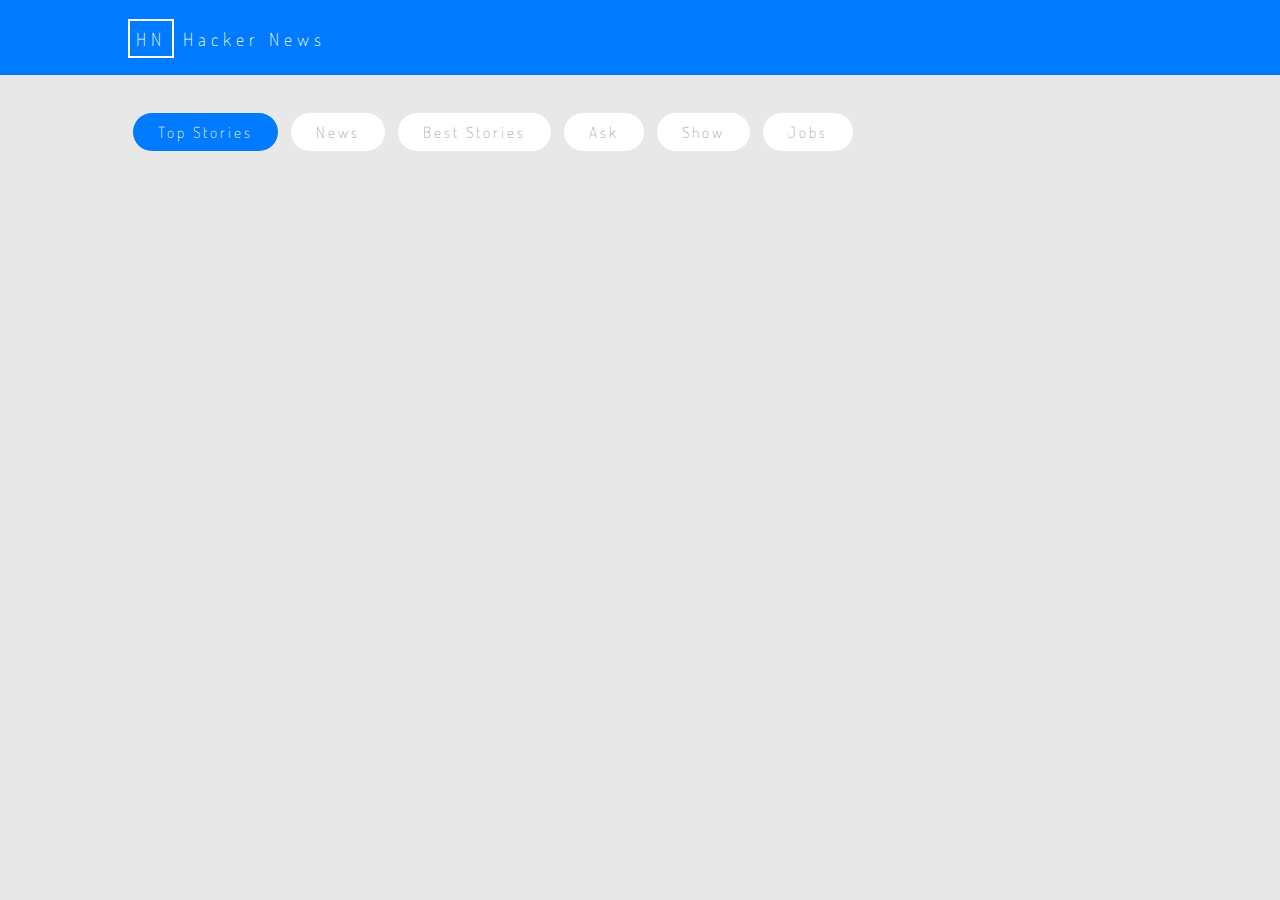
<file: Raid03-Clonernews/index.html>
<!DOCTYPE html>
<html>

<head>
    <meta name="viewport" content="width=device-width, initial-scale=1">
    <title>📰 Clonernews</title>
    <link rel="stylesheet" href="style.css">
</head>

<body>
    <div class="header">
        <h4>
            <span style="padding:6px; border: 2px solid white">HN</span> Hacker News
        </h4>
    </div>

    <div class="main">

        <div class="pages-titles" style="text-align:left">
            <div class="button">
                <h2 id="topstories" class="page-title" onclick="toggleButton('topstories');"> Top Stories </h2>
            </div>

            <div class="button">
                <h2 id="newstories" class="page-title unselected" onclick="toggleButton('newstories');"> News </h2>
            </div>

            <div class="button">
                <h2 id="beststories" class="page-title unselected" onclick="toggleButton('beststories');"> Best Stories </h2>
            </div>

            <div class="button">
                <h2 id="askstories" class="page-title unselected" onclick="toggleButton('askstories');"> Ask </h2>
            </div>

            <div class="button">
                <h2 id="showstories" class="page-title unselected" onclick="toggleButton('showstories');"> Show </h2>
            </div>

            <div class="button">
                <h2 id="jobstories" class="page-title unselected" onclick="toggleButton('jobstories');"> Jobs </h2>
            </div>
        </div>

        <div id="result"></div>

    </div>

    <!-- MODAL -->

    <div class="container" style="display:none">
        <div class="email" onmouseover="this.classList.add('expand')" onmouseout="this.classList.remove('expand')">
            <div class="from">
                <div class="from-contents">
                    <div class="name">👆🏻 Don't miss out...</div>
                </div>
            </div>

            <div class="to">
                <div class="to-contents">
                    <div class="top">
                        <div class="name-large">New stories have been published.</div>
                    </div>

                </div>
            </div>
        </div>
    </div>
    <script type="text/javascript" src="app.js"></script>
</body>

</html>
</file>
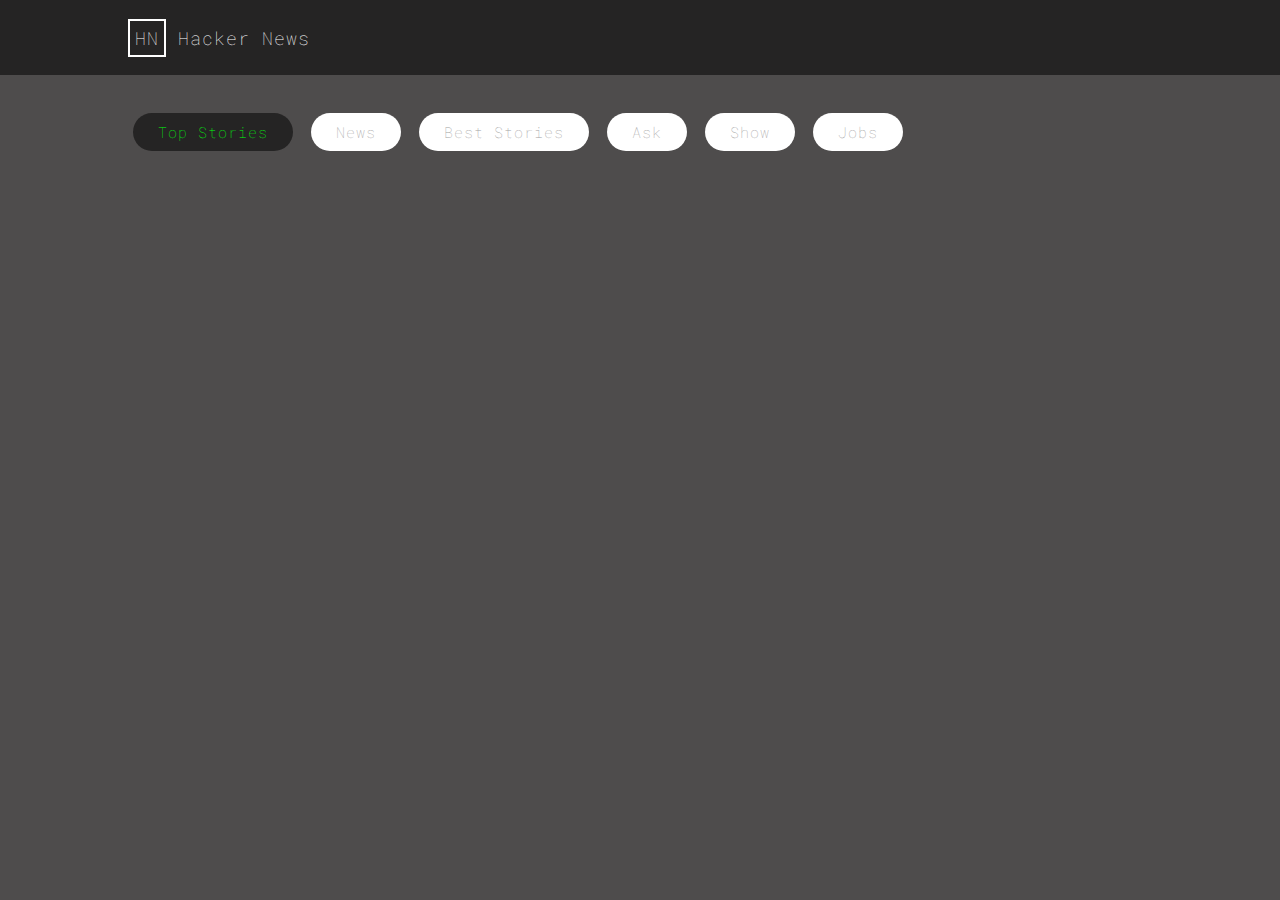
<file: Raid03-Clonernews/md-cn/index.html>
<!DOCTYPE html>
<html>

<head>
    <meta name="viewport" content="width=device-width, initial-scale=1">
    <title>📰 Clonernews</title>
    <link rel="stylesheet" href="style.css">
</head>

<body>
    <div class="header">
        <h4>
            <span style="padding: 5px; border: 2px solid white;">HN</span> Hacker News
        </h4>
    </div>

    <div class="main">

        <div class="pages-titles" style="text-align:left">
            <div class="button">
                <h2 id="topstories" class="page-title" onclick="toggleButton('topstories');"> Top Stories </h2>
            </div>

            <div class="button">
                <h2 id="newstories" class="page-title unselected" onclick="toggleButton('newstories');"> News </h2>
            </div>

            <div class="button">
                <h2 id="beststories" class="page-title unselected" onclick="toggleButton('beststories');"> Best Stories </h2>
            </div>

            <div class="button">
                <h2 id="askstories" class="page-title unselected" onclick="toggleButton('askstories');"> Ask </h2>
            </div>

            <div class="button">
                <h2 id="showstories" class="page-title unselected" onclick="toggleButton('showstories');"> Show </h2>
            </div>

            <div class="button">
                <h2 id="jobstories" class="page-title unselected" onclick="toggleButton('jobstories');"> Jobs </h2>
            </div>
        </div>

        <div id="result"></div>

    </div>

    <!-- MODAL -->

    <div class="container" style="display:none">
        <div class="email" onmouseover="this.classList.add('expand')" onmouseout="this.classList.remove('expand')">
            <div class="from">
                <div class="from-contents">
                    <div class="name">👆🏻 Don't miss out...</div>
                </div>
            </div>

            <div class="to">
                <div class="to-contents">
                    <div class="top">
                        <div class="name-large">New stories have been published.</div>
                    </div>

                </div>
            </div>
        </div>
    </div>
    <script type="text/javascript" src="app.js"></script>
</body>

</html>
</file>
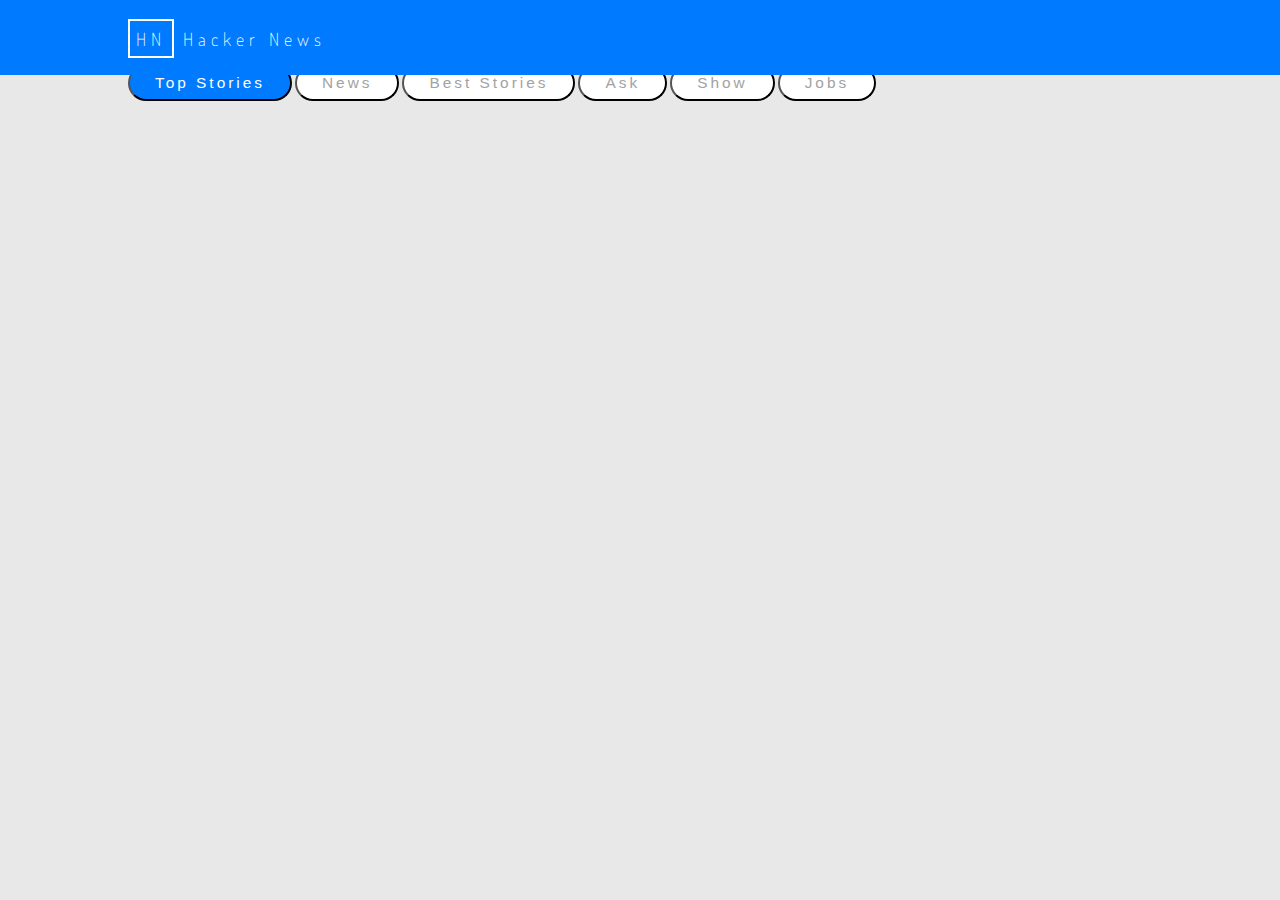
<file: Raid03-Clonernews/index2.html>
<!DOCTYPE html>
<html>

<head>
    <meta name="viewport" content="width=device-width, initial-scale=1">
    <title>📰 Clonernews</title>
    <link rel="stylesheet" href="style.css">
</head>

<body>
    <div class="header">
        <h4>
            <span class="hn-logo">HN</span> Hacker News
        </h4>
    </div>

    <div class="main">

        <div class="pages-titles">
            <button id="topstories" class="page-title" onclick="toggleButton('topstories');"> Top Stories </button>
            <button id="newstories" class="page-title unselected" onclick="toggleButton('newstories');"> News </button>
            <button id="beststories" class="page-title unselected" onclick="toggleButton('beststories');"> Best Stories </button>
            <button id="askstories" class="page-title unselected" onclick="toggleButton('askstories');"> Ask </button>
            <button id="showstories" class="page-title unselected" onclick="toggleButton('showstories');"> Show </button>
            <button id="jobstories" class="page-title unselected" onclick="toggleButton('jobstories');"> Jobs </button>
        </div>

        <div id="result"></div>

    </div>

    <!-- MODAL -->

    <div class="container hidden">
        <div class="email" onmouseover="this.classList.add('expand')" onmouseout="this.classList.remove('expand')">
            <div class="from">
                <div class="from-contents">
                    <div class="name">👆🏻 Don't miss out...</div>
                </div>
            </div>

            <div class="to">
                <div class="to-contents">
                    <div class="top">
                        <div class="name-large">New stories have been published.</div>
                    </div>

                </div>
            </div>
        </div>
    </div>
    <script type="text/javascript" src="app.js"></script>
</body>

</html>
</file>
<file: Raid03-Clonernews/style.css>
@import url('https://fonts.googleapis.com/css?family=Dosis&display=swap');

body {
    background-color: #e8e8e8;
    font-family: 'Dosis', sans-serif;
    font-size: 14px;
    line-height: 1.6;
    color: #a39d9d;
    margin: 65px 0;
}

.hn-logo {
    padding: 6px;
    border: 2px solid white;
}

.hidden {
    display: none;
}

.button {
    display: inline-block;
    padding: 5px;
    margin-top: 30px;
}

.page-title,
.unselected {
    cursor: pointer;
    letter-spacing: 3px;
    display: inline-block;
    font-size: 110%;
    font-weight: 100;
    padding: 7px 25px;
    border-radius: 35px;
    text-decoration: none;
    transition: .4s;
}

.page-title {
    color: #FFF;
    background-color: #007BFF;
}

.unselected {
    color: #A2A2A2;
    background-color: #FFFFFF;
}

a {
    text-decoration: none;
    color: #636363;
}

a:hover {
    color: #277cae94;
}

.header {
    margin-bottom: 100px;
    height: 75px;
    color: white;
    background-color: #007BFF;
    text-align: left;
    width: 100%;
    z-index: 999;
    position: fixed;
    top: 0;
}

h2 {
    text-align: center;
}

h3 {
    margin: 0;
    font-size: 22px;
}

h4 {
    margin-left: 10%;
    letter-spacing: 5px;
    font-size: 130%;
    font-weight: 100;
}

.main {
    margin: 0 auto;
}

.score {
    font-size: 20px;
    color: #007BFF;
    margin-right: 4px;
}

.story,
.comment {
    background-color: #FFFFFF;
    margin: 4px;
    padding: 8px;
    border: 1px solid #B6B6B6;
}

.storyText {
    margin-top: 8px;
    color: #555555;
    font-size: 90%;
    text-align: justify;
}

.comments,
.toggle-comment {
    color: #007BFF;
    cursor: pointer;
    font-size: 20px;
}

.comments:hover {
    color: #007BFF;
}

.story-by,
.comment-by {
    font-size: 20px;
    color: #707b7c;
    margin-left: 4px;
    margin-right: 4px;
}

.story-by:hover,
.comment-by:hover {
    color: #adb5b7;
}

.comment-text {
    color: #555555;
    padding: 8px;
}

.date {
    color: #007BFF;
}

.date:hover {
    color: #0056b3;
}

footer {
    background-color: #007BFF;
    text-align: center;
    width: 100%;
    position: fixed;
}

@media (min-width: 720px) {
    .toggle-view {
        display: inline;
    }
    .main {
        max-width: 80%;
    }
}

@media (max-width: 1000px) {
    .main {
        max-width: 100%;
    }
}

/* MODAL */

.container {
    align-items: center;
    display: flex;
    height: 360px;
    justify-content: center;
    width: 360px;
    position: fixed;
    top: 93%;
    left: 50%;
    align-items: center;
    text-align: center;
    color: #7c6363;
    transform: translate(-50%, -50%);
}

.email {
    color: white;
    background-color: #007BFF;
    border-radius: 16px;
    height: 32px;
    overflow: hidden;
    position: relative;
    width: 145px;
    -webkit-tap-highlight-color: transparent;
    transition: width 300ms cubic-bezier(0.4, 0.0, 0.2, 1), height 300ms cubic-bezier(0.4, 0.0, 0.2, 1), box-shadow 300ms cubic-bezier(0.4, 0.0, 0.2, 1), border-radius 300ms cubic-bezier(0.4, 0.0, 0.2, 1);
}

.email:not(.expand) {
    cursor: pointer;
}

.email:not(.expand):hover {
    background: #0056b3;
}

.from,
.to {
    position: absolute;
    transition: opacity 200ms 100ms cubic-bezier(0.0, 0.0, 0.2, 1);
}

.from-contents,
.to-contents {
    display: flex;
    flex-direction: row;
    transform-origin: 0 0;
    transition: transform 300ms cubic-bezier(0.4, 0.0, 0.2, 1);
}

.to {
    opacity: 0;
}

.to-contents {
    transform: scale(.55);
}

.name {
    font-size: 14px;
    line-height: 32px;
    margin-left: 10px;
}

.top {
    background: #0056b3;
    display: flex;
    flex-direction: row;
    height: 70px;
    transition: height 300ms cubic-bezier(0.4, 0.0, 0.2, 1);
    width: 300px;
}

.name-large {
    color: #d8c6d8;
    font-size: 16px;
    line-height: 70px;
    margin-left: 20px;
}

.email.expand {
    border-radius: 6px;
    box-shadow: 0 10px 20px rgba(0, 0, 0, 0.10), 0 6px 6px rgba(0, 0, 0, 0.16);
    height: 69px;
    width: 300px;
}

.expand .from {
    opacity: 0;
}

.expand .from-contents {
    transform: scale(1.91);
}

.expand .to {
    opacity: 1;
}

.expand .to-contents {
    transform: scale(1);
}
</file>
<file: Raid03-Clonernews/md-cn/style.css>
@import url('https://fonts.googleapis.com/css?family=Roboto+Mono&display=swap');

body {
    background-color: rgb(78, 76, 76);
    font-family: 'Roboto Mono';
    font-size: 14px;
    line-height: 1.6;
    color: darkgrey;
    margin: 65px 0;
}

.hn-logo {
    padding: 6px;
    border: 2px solid rgb(0, 255, 13);
}

.hidden {
    display: none;
}

.button {
    display: inline-block;
    padding: 5px;
    margin-top: 30px;
    text-align: center;
}

.page-title,
.unselected {
    cursor: pointer;
    letter-spacing: 1px;
    display: inline-block;
    font-size: 110%;
    font-weight: 100;
    padding: 7px 25px;
    border-radius: 35px;
    text-decoration: none;
    transition: .4s;
}

.page-title {
    color: rgb(0, 255, 13);
    background-color: rgb(37, 36, 36);
}

.unselected {
    color: #A2A2A2;
    background-color: #FFFFFF;
}

a {
    text-decoration: none;
    color: #636363;
}

a:hover {
    color: rgb(6, 156, 14);
}

.header {
    margin-bottom: 100px;
    margin-right: 50px;
    height: 75px;
    color: white;
    background-color: rgb(37, 36, 36);
    text-align: left;
    width: 100%;
    z-index: 99;
    position: fixed;
    top: 0;
}

h2 {
    text-align: center;
}

h3 {
    margin: 0;
    font-size: 22px;
}

h4 {
    margin-left: 10%;
    letter-spacing: 1px;
    font-size: 130%;
    font-weight: 100;
}

.main {
    margin: 0 auto;
}

.score {
    font-size: 20px;
    color: rgb(0, 255, 13);
    margin-right: 4px;
}

.story,
.comment {
    background-color: #FFFFFF;
    margin: 4px;
    padding: 8px;
    border: 1px solid #B6B6B6;
}

.storyText {
    margin-top: 8px;
    color: #555555;
    font-size: 90%;
    text-align: justify;
}

.comments,
.toggle-comment {
    color: rgb(0, 255, 13);
    cursor: pointer;
    font-size: 20px;
}

.comments:hover {
    color: rgb(0, 255, 13);
}

.story-by,
.comment-by {
    font-size: 20px;
    color: #707b7c;
    margin-left: 4px;
    margin-right: 4px;
}

.story-by:hover,
.comment-by:hover {
    color: #adb5b7;
}

.comment-text {
    color: #555555;
    padding: 8px;
}

.date {
    color: rgb(0, 255, 13);
}

.date:hover {
    color: rgb(6, 172, 14);
}

footer {
    background-color: rgb(0, 255, 13);
    text-align: center;
    width: 100%;
    position: fixed;
}

@media (min-width: 720px) {
    .toggle-view {
        display: inline;
    }
    .main {
        max-width: 80%;
    }
}

@media (max-width: 1000px) {
    .main {
        max-width: 100%;
    }
}

/* MODAL */

.container {
    align-items: center;
    display: flex;
    height: 360px;
    justify-content: center;
    width: 360px;
    position: fixed;
    top: 93%;
    left: 50%;
    text-align: center;
    color: #7c6363;
    transform: translate(-50%, -50%);
}

.email {
    color: white;
    background-color: rgb(0, 255, 13);
    border-radius: 16px;
    height: 32px;
    overflow: hidden;
    position: relative;
    width: 200px;
    -webkit-tap-highlight-color: transparent;
    transition: width 300ms cubic-bezier(0.4, 0.0, 0.2, 1), height 300ms cubic-bezier(0.4, 0.0, 0.2, 1), box-shadow 300ms cubic-bezier(0.4, 0.0, 0.2, 1), border-radius 300ms cubic-bezier(0.4, 0.0, 0.2, 1);
}

.email:not(.expand) {
    cursor: pointer;
}

.email:not(.expand):hover {
    background: rgb(6, 172, 14);
}

.from,
.to {
    position: absolute;
    transition: opacity 200ms 100ms cubic-bezier(0.0, 0.0, 0.2, 1);
}

.from-contents,
.to-contents {
    display: flex;
    flex-direction: row;
    transform-origin: 0 0;
    transition: transform 300ms cubic-bezier(0.4, 0.0, 0.2, 1);
}

.to {
    opacity: 0;
}

.to-contents {
    transform: scale(.55);
}

.name {
    font-size: 14px;
    line-height: 32px;
    margin-left: 10px;
}

.top {
    background: rgb(6, 172, 14);
    display: flex;
    flex-direction: row;
    height: 70px;
    transition: height 300ms cubic-bezier(0.4, 0.0, 0.2, 1);
    width: 500px;
}

.name-large {
    color: #d8c6d8;
    font-size: 16px;
    line-height: 70px;
    width: 500px;
    height: 400px;
    margin-left: 20px;
}

.email.expand {
    background: rgb(6, 172, 14);
    font-size: 16px; 
    border-radius: 8px;
    box-shadow: 0 10px 20px rgba(0, 0, 0, 0.10), 0 6px 6px rgba(0, 0, 0, 0.16);
    height: 69px;
    width: 720px;
    display: flex;
    justify-content: center;
    box-sizing: initial;
}

.expand .from {
    opacity: 0;
}

.expand .from-contents {
    transform: scale(1.91);
}

.expand .to {
    opacity: 1;
}

.expand .to-contents {
    transform: scale(1);
}
</file>
